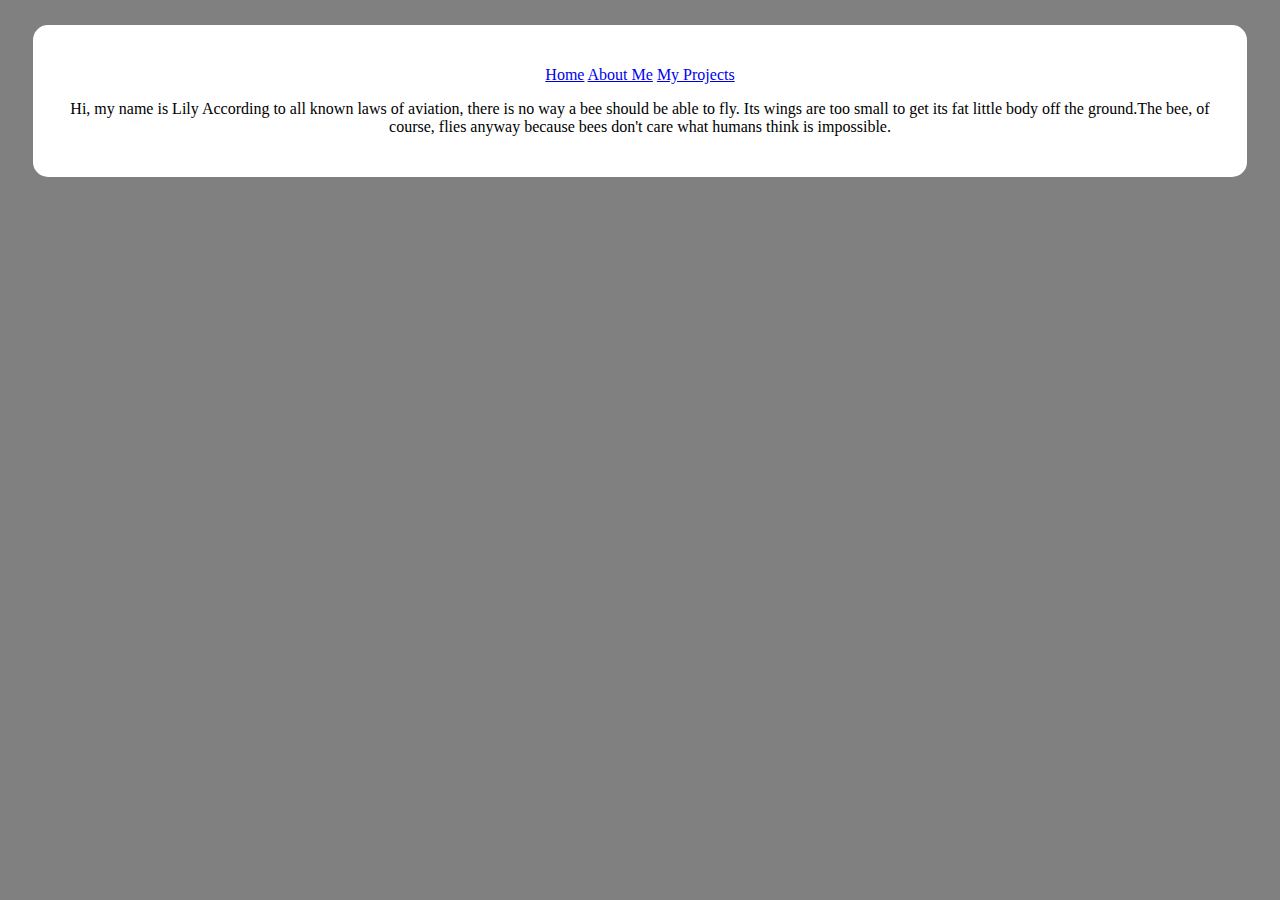
<file: aboutme.html>
<html>
 <head>
  <title> About Me </title>
    <link rel="stylesheet" type="text/css" href="mystyle.css"
  </head>
<body>
 <div id="container">
  <p id="nav">
     <a href="index.html">Home</a>
     <a href="aboutme.html">About Me</a>
     <a href="projects.html">My Projects</a>
    </p>
  <p>
    Hi, my name is Lily
According to all known laws
of aviation, there is no way a bee
should be able to fly. Its wings are too small to get
its fat little body off the ground.The bee, of course, flies anyway
because bees don't care
what humans think is impossible.


  </p> 
  </div>
    </body>
</html>
</file>
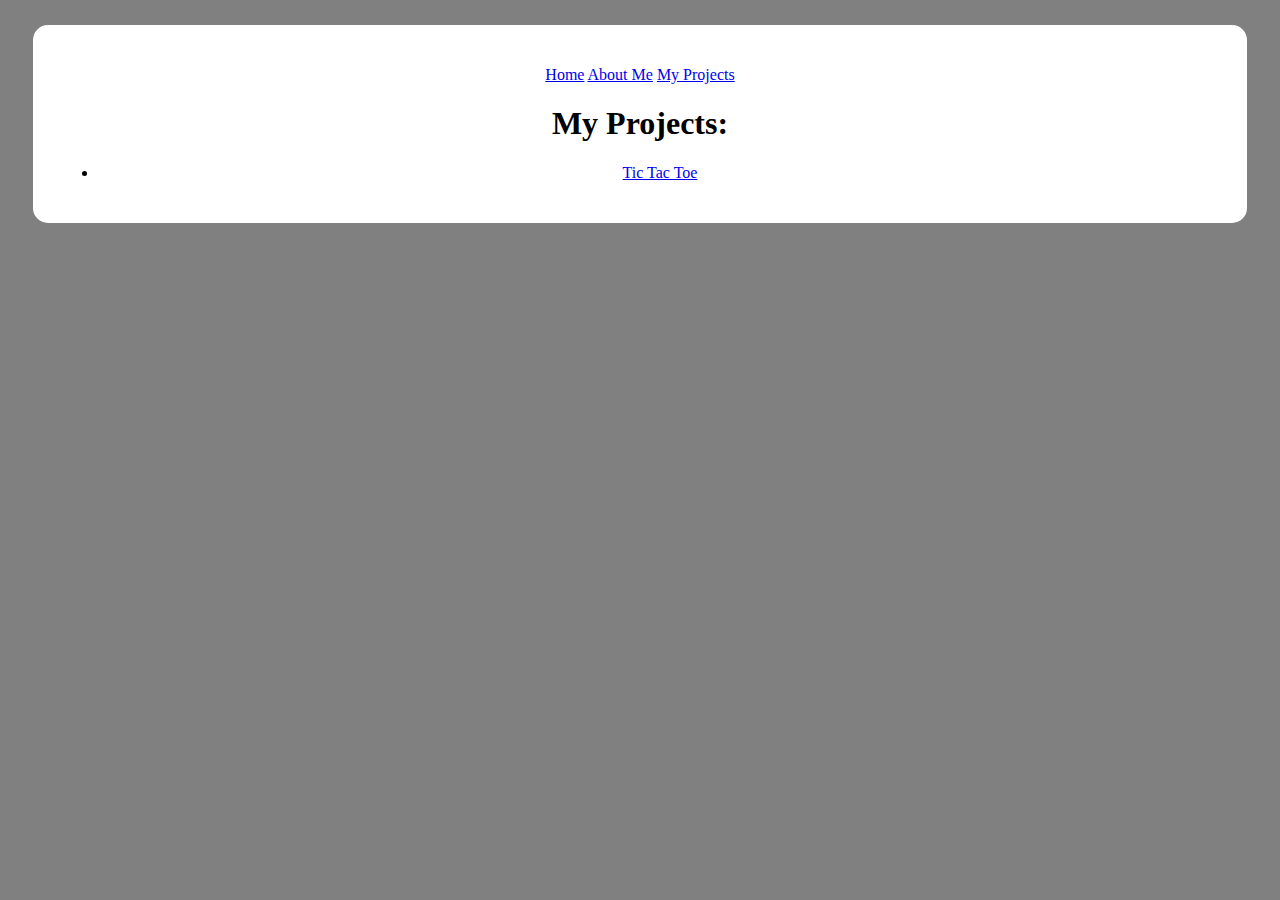
<file: projects.html>
<html>
  <head>
     <title>Projects</title>
    <link rel="stylesheet" type="text/css" href="mystyle.css">
  </head>
   <body>
     <div id="container">
      <p id="nav">
      <a href="index.html">Home</a>
     <a href="aboutme.html">About Me</a>
      <a href="projects.html">My Projects</a>
    </p>
     <h1>My Projects:</h1>
      <ul>
        <li><a href="tictactoe.html">Tic Tac Toe</a></li>
      </ul>
     </div>
    </body>
</html>
</file>
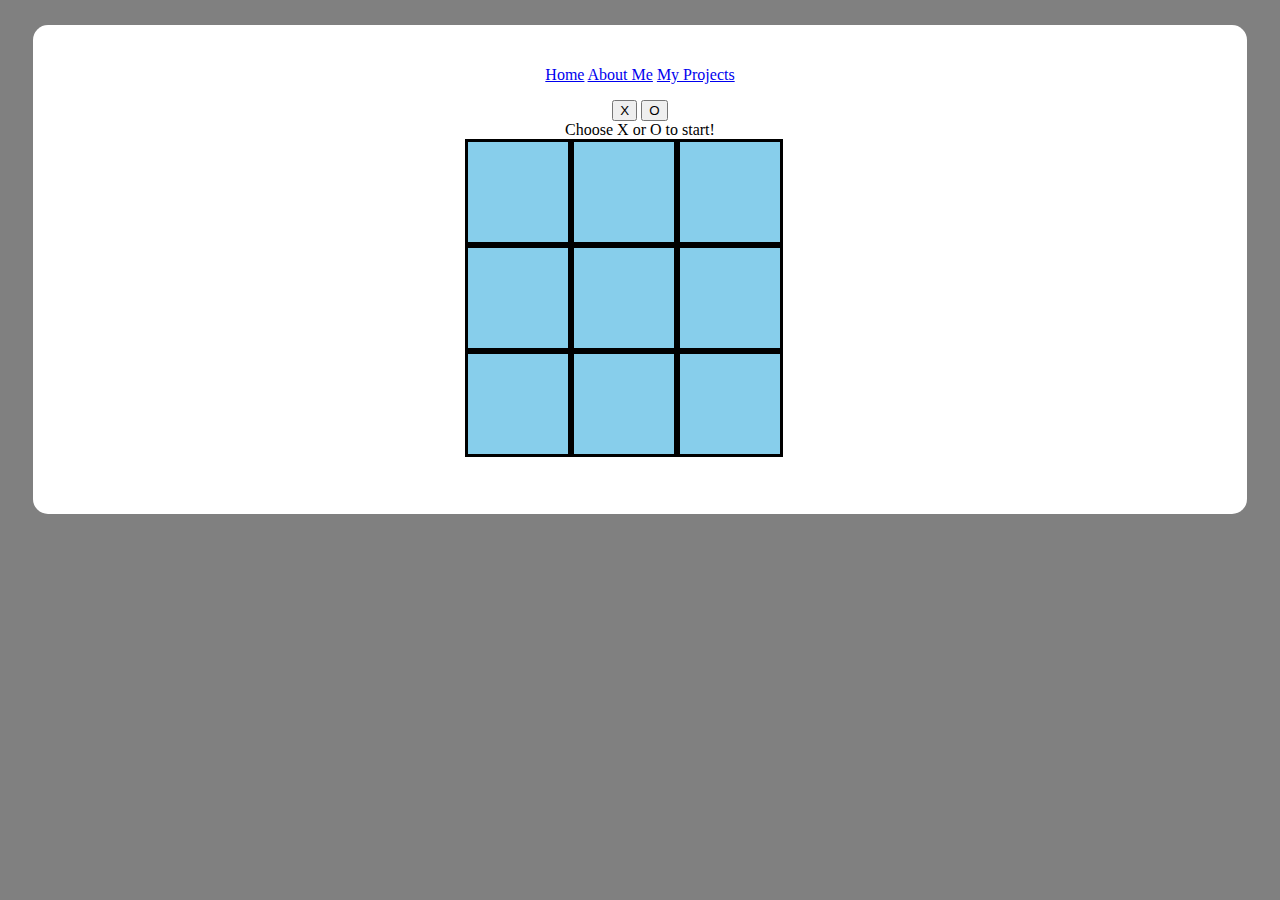
<file: tictactoe.html>
<html>
  <head>
    <title>Tic tac toe</title>
    <link rel="stylesheet" type="text/css" href="mystyle.css">
         <script>
     var chosenSymbol = "x";
           
      function chooseX(){
     chosenSymbol = "x";
     //alert("chosen symbol " + chosenSymbol);     
   }
      function chooseO(){
     chosenSymbol = "o";
    //alert("chosen symbol " + chosenSymbol);
        
      }
           function makeMove(divId){
             if(document.getElementById(divId).innerHTML== "")
             document.getElementById(divId).innerHTML=chosenSymbol;
           }
           if(chosenSymbol == 'x'){
             chosenSymbol = 'o';
           }
             
           checkWinner():
           }
           function checkWinner(){
    var r1c1 = document.getElementById("row1col1").innerHTML
    var r1c2 = document.getElementById("row1col2").innerHTML 
    var r1c3 = document.getElementById("row1col3").innerHTML
    var r2c1 = document.getElementById("row2col1").innerHTML
    var r2c2 = document.getElementById("row2col2").innerHTML
    var r2c3 = document.getElementById("row2col3").innerHTML
    var r3c1 = document.getElementById("row3col1").innerHTML 
    var r3c2 = document.getElementById("row3col2").innerHTML
    var r3c3 = document.getElementById("row3col3").innerHTML
    
    if(r1c1 == r2c1 && r1c1 != r3c1 && row1col1 ""){
      alert(choosenSymbol + "wins!");
      
    }
    
           }
   </script>
  </head>
    <body>
      <div id="container">
        <p id="nav">
          <a href="index.html">Home</a>
          <a href="aboutme.html">About Me</a>
          <a href="projects.html">My Projects</a>
        </p>
        
        <div id="tictactoe_game">
          <input type="button" value="X" onclick="chooseX()"/>
          <input type="button" value="O" onclick="chooseO()"/>
         <div id="notes">
           Choose X or O to start!
          </div>
           <div id="tictactoe_board">
           
           <div class="box" id="row1col1" onclick="makeMove('row1col1')"></div>
           <div class="box" id="row1col2" onclick="makeMove('row1col2')"></div>
           <div class="box" id="row1col3" onclick="makeMove('row1col3')"></div>
           <div class="box" id="row2col1" onclick="makeMove('row2col1')"></div>
           <div class="box" id="row2col2" onclick="makeMove('row2col2')"></div>
           <div class="box" id="row2col3" onclick="makeMove('row2col3')"></div>
           <div class="box" id="row3col1" onclick="makeMove('row3col1')"></div>
           <div class="box" id="row3col2" onclick="makeMove('row3col2')"></div>
           <div class="box" id="row3col3" onclick="makeMove('row3col3')"></div>
       </div>
         <div>
          </div> 
    </body>
</html>
</file>
<file: mystyle.css>
body{
      text-align: center;
      background-color: gray;
      color: black;
    }
    
    
#container{
 background-color:gray;color:black; 
  background-color:white;color:black;
      margin:25px;padding:25px;
      border-radius:15px;
}


img{
  width:150px;
}

u1 {
  list-style-type: none;
}

#tictactoe_board{
  
  margin-left:auto;
  margin-right:auto;
  width:350px;
  height:350px
}

.box{
  border-style:solid;
  float:left;
  text-align:center;
  line-height:100px;
  vertical-align:middle;
  height:100px;
  width:100px;
  background-color:skyblue;
}
</file>
